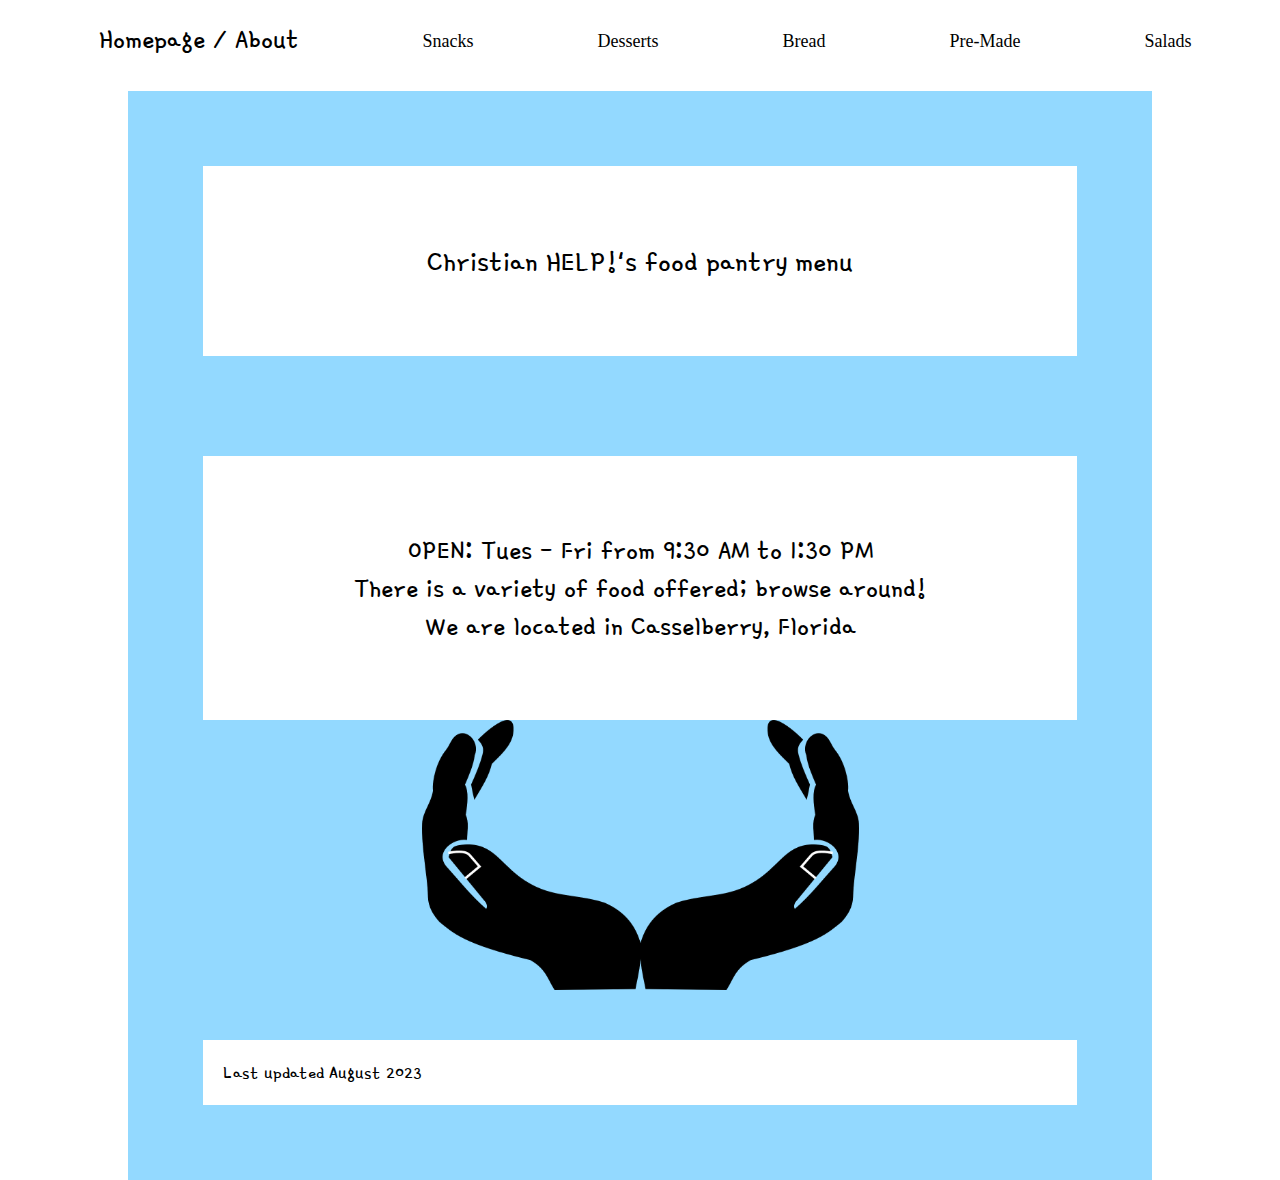
<file: index.html>
<html lang="en">
  <head>
    <title>HOME: Christian HELP! food pantry menu</title>
    <meta charset="utf-8" />
    <meta http-equiv="X-UA-Compatible" content="IE=edge" />
    <meta name="viewport" content="width=device-width, initial-scale=1" />
    <!-- import the webpage's stylesheets -->
    <link rel="stylesheet" href="index.css" />

    <style>
      @import url("https://fonts.googleapis.com/css2?family=Gamja+Flower&family=Source+Serif+4:wght@300&display=swap");
    </style>
    <style>
      @import url("https://fonts.googleapis.com/css2?family=Gamja+Flower&family=Schoolbell&family=Source+Serif+4:wght@300&display=swap");
    </style>
  </head>

  <body>
    <header>
      <nav>
        <!-- Navigation bar -->
        <ul class="nav-bar">
          <li class="nav-item">
            <a class="HomepageLink" href="index.html">Homepage / </a>
            <a class="AboutLink" href="index.html">About</a>
            <a class="OtherLinks" href="snacks.html">Snacks</a>
            <a class="OtherLinks" href="desserts.html">Desserts</a>
            <a class="OtherLinks" href="bread.html">Bread</a>
            <a class="OtherLinks" href="pre-made.html">Pre-Made</a>
            <a class="OtherLinks" href="salads.html">Salads</a>
          </li>
        </ul>
      </nav>
    </header>

    <main>
      <div class="header">
        <h1>Christian HELP!'s food pantry menu</h1>
      </div>

      <div class="details">
        <ul>
          <li>OPEN: Tues - Fri from 9:30 AM to 1:30 PM</li>
          <li>There is a variety of food offered; browse around!</li>
          <li>We are located in Casselberry, Florida</li>
        </ul>
      </div>

      <div class="images">
        <img class="handspng" src="images/handsimg.png" />
      </div>

      <p>Last updated August 2023</p>
    </main>
    <!--<img src="images/snacksimg.png" />
    <h3>Snacks in the Bins</h3>

    <img src="images/dessertsimg.png" />
    <h3>Desserts</h3>

    <img src="images/breadimg.png" />
    <h3>Bread</h3>

    <img src="images/premadeimg.png" />
    <h3>Pre-Made (must microwave)</h3>

    <img src="images/saladimg.png" />
    <h3>Salads</h3>

    <img src="images/fruitsandveggiesimg.png" />
    <h3>Fruits and veggies</h3>

    <img src="images/frenchfriesimg.png" />
    <h3>Miscellaneous and Wawa products</h3>-->
  </body>
</html>
</file>
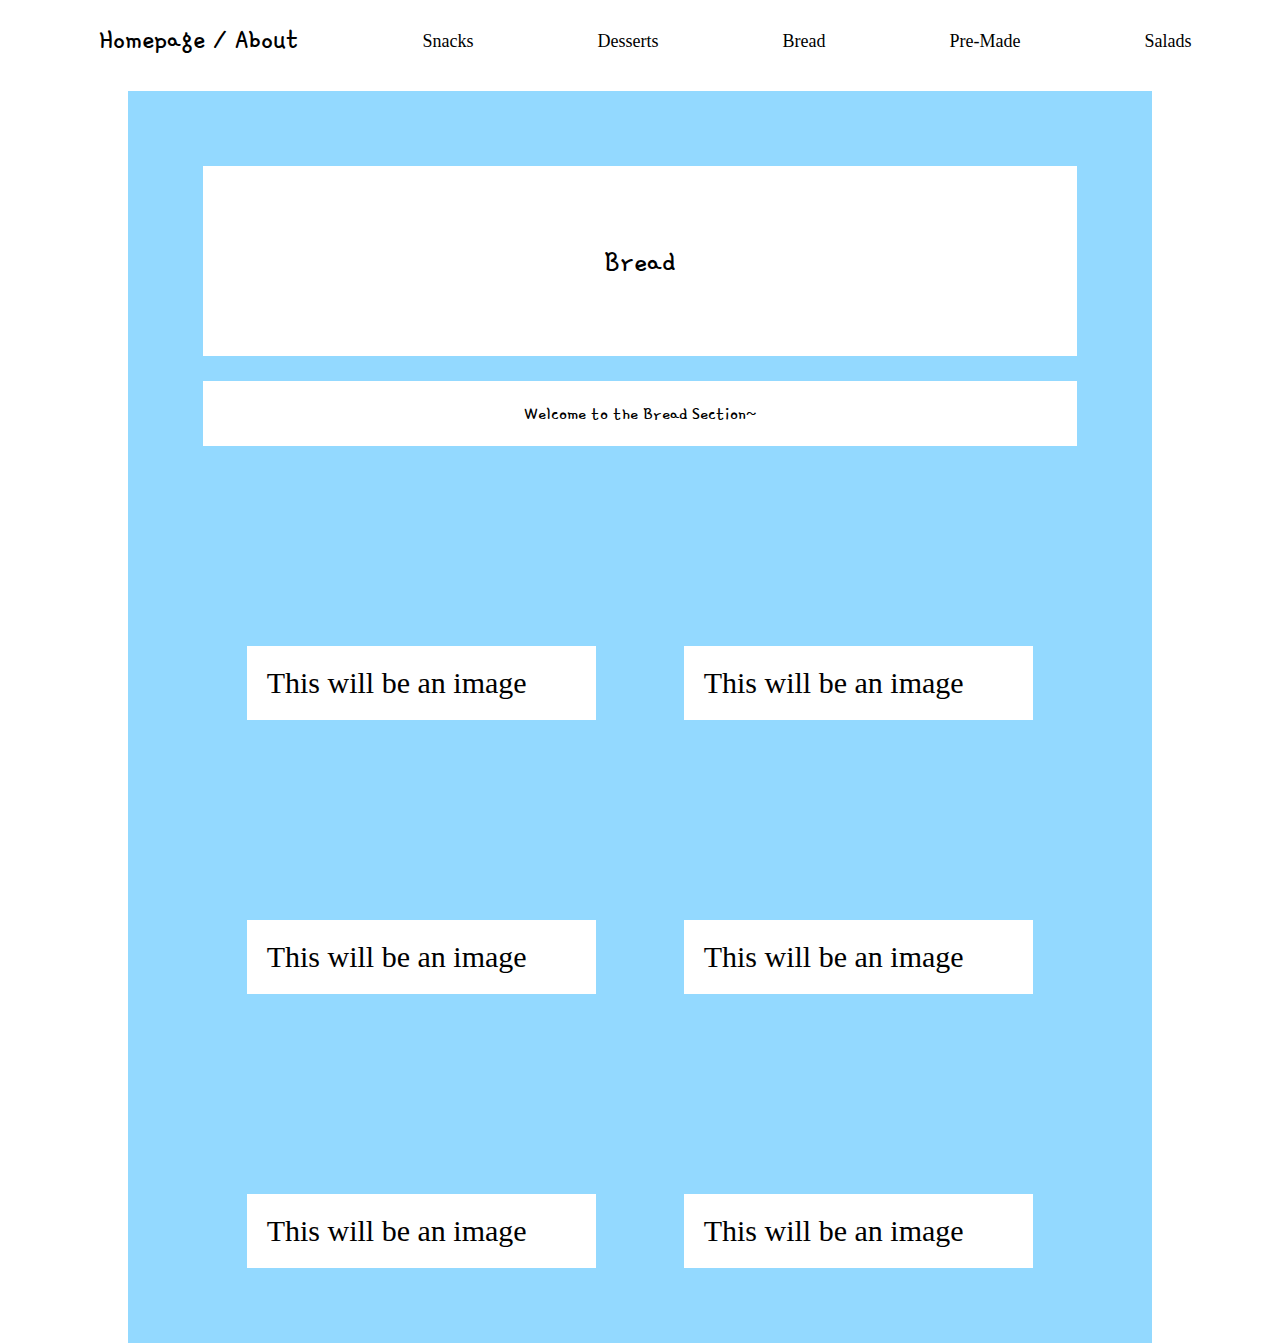
<file: bread.html>
<html lang="en">
  <head>
    <title>BREAD: Christian HELP! food pantry menu</title>
    <meta charset="utf-8" />
    <meta http-equiv="X-UA-Compatible" content="IE=edge" />
    <meta name="viewport" content="width=device-width, initial-scale=1" />
    <!-- import the webpage's stylesheets -->
    <link rel="stylesheet" href="bread.css" />

    <style>
      @import url("https://fonts.googleapis.com/css2?family=Gamja+Flower&family=Source+Serif+4:wght@300&display=swap");
    </style>
    <style>
      @import url("https://fonts.googleapis.com/css2?family=Gamja+Flower&family=Schoolbell&family=Source+Serif+4:wght@300&display=swap");
    </style>
  </head>

  <body>
    <header>
      <nav>
        <!-- Navigation bar -->
        <ul class="nav-bar">
          <li class="nav-item">
            <a class="HomepageLink" href="index.html">Homepage / </a>
            <a class="AboutLink" href="index.html">About</a>
            <a class="OtherLinks" href="snacks.html">Snacks</a>
            <a class="OtherLinks" href="desserts.html">Desserts</a>
            <a class="OtherLinks" href="bread.html">Bread</a>
            <a class="OtherLinks" href="pre-made.html">Pre-Made</a>
            <a class="OtherLinks" href="salads.html">Salads</a>
          </li>
        </ul>
      </nav>
    </header>

    <main>
      <div class="header">
        <h1>Bread</h1>
      </div>

      <div class="headerdesc">
        <h2>Welcome to the Bread Section~</h2>
      </div>

      <div class="breadimages">
        <div class="breadimage">
          <p class="imagedesc">This will be an image</p>
        </div>

        <div class="breadimage">
          <p class="imagedesc">This will be an image</p>
        </div>
      </div>

      <div class="breadimages">
        <div class="breadimage">
          <p class="imagedesc">This will be an image</p>
        </div>

        <div class="breadimage">
          <p class="imagedesc">This will be an image</p>
        </div>
      </div>

      <div class="breadimages">
        <div class="breadimage">
          <p class="imagedesc">This will be an image</p>
        </div>

        <div class="breadimage">
          <p class="imagedesc">This will be an image</p>
        </div>
      </div>
    </main>
  </body>
</html>
</file>
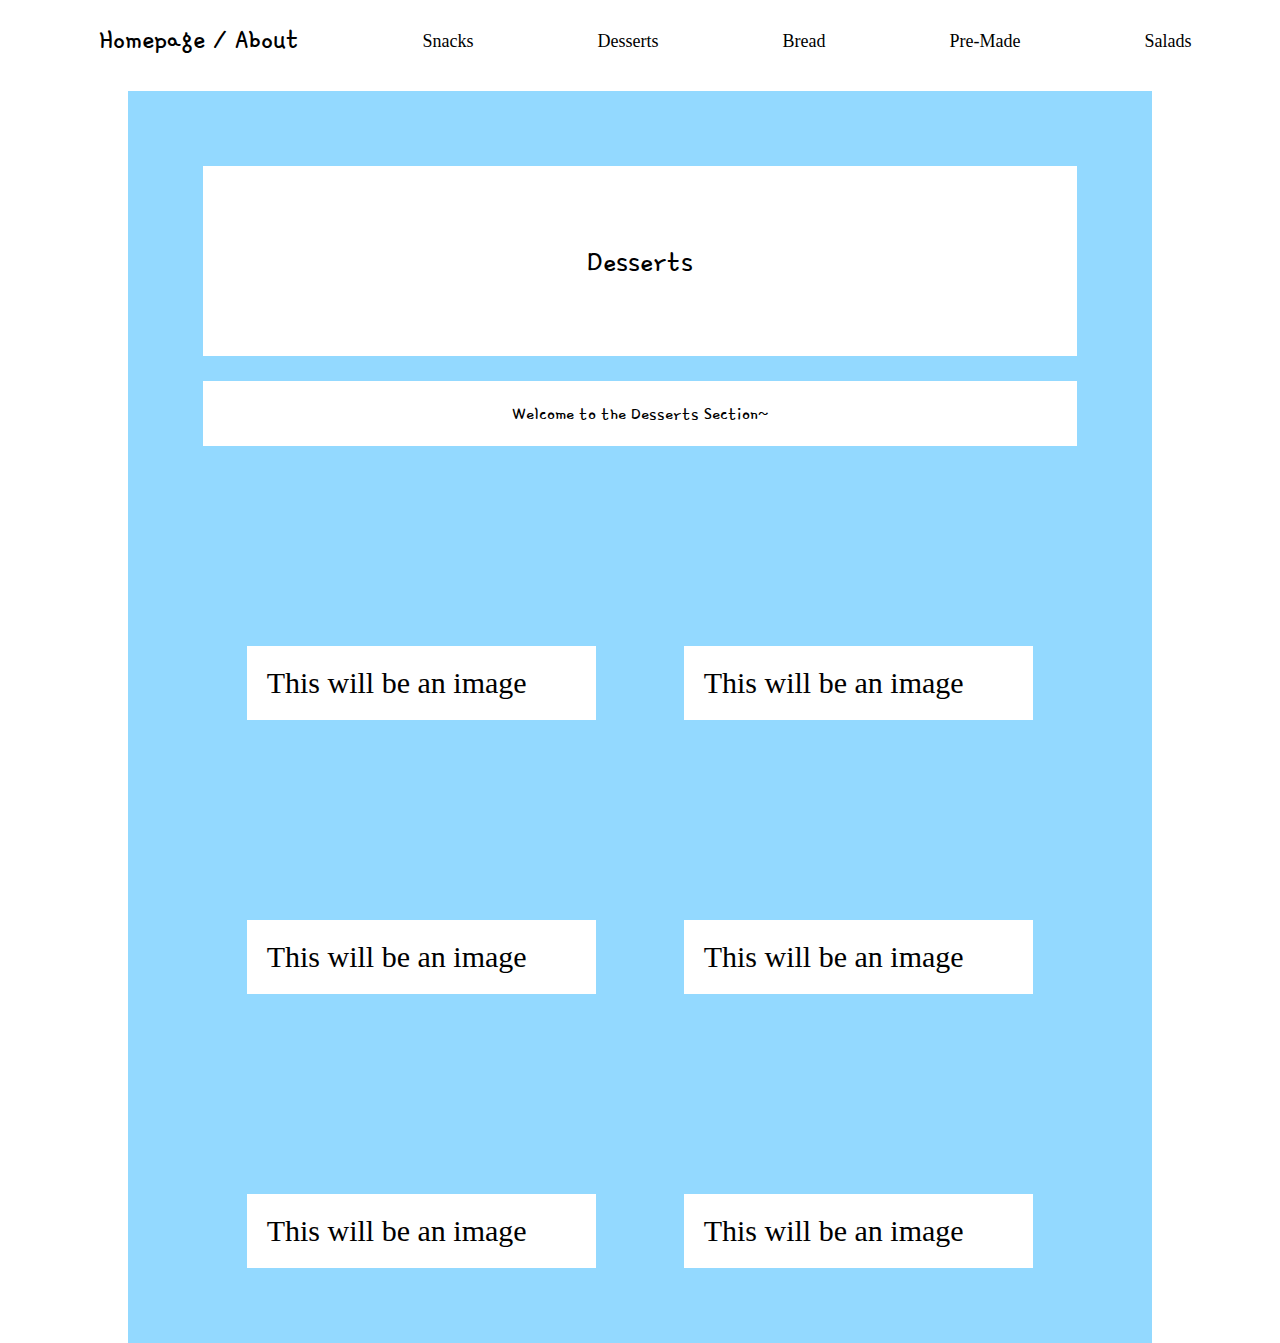
<file: desserts.html>
<html lang="en">
  <head>
    <title>DESSERTS: Christian HELP! food pantry menu</title>
    <meta charset="utf-8" />
    <meta http-equiv="X-UA-Compatible" content="IE=edge" />
    <meta name="viewport" content="width=device-width, initial-scale=1" />
    <!-- import the webpage's stylesheets -->
    <link rel="stylesheet" href="desserts.css" />

    <style>
      @import url("https://fonts.googleapis.com/css2?family=Gamja+Flower&family=Source+Serif+4:wght@300&display=swap");
    </style>
    <style>
      @import url("https://fonts.googleapis.com/css2?family=Gamja+Flower&family=Schoolbell&family=Source+Serif+4:wght@300&display=swap");
    </style>
  </head>

  <body>
    <header>
      <nav>
        <!-- Navigation bar -->
        <ul class="nav-bar">
          <li class="nav-item">
            <a class="HomepageLink" href="index.html">Homepage / </a>
            <a class="AboutLink" href="index.html">About</a>
            <a class="OtherLinks" href="snacks.html">Snacks</a>
            <a class="OtherLinks" href="desserts.html">Desserts</a>
            <a class="OtherLinks" href="bread.html">Bread</a>
            <a class="OtherLinks" href="pre-made.html">Pre-Made</a>
            <a class="OtherLinks" href="salads.html">Salads</a>
          </li>
        </ul>
      </nav>
    </header>

    <main>
      <div class="header">
        <h1>Desserts</h1>
      </div>

      <div class="headerdesc">
        <h2>Welcome to the Desserts Section~</h2>
      </div>

      <div class="dessertsimages">
        <div class="dessertsimage">
          <p class="imagedesc">This will be an image</p>
        </div>

        <div class="dessertsimage">
          <p class="imagedesc">This will be an image</p>
        </div>
      </div>

      <div class="dessertsimages">
        <div class="dessertsimage">
          <p class="imagedesc">This will be an image</p>
        </div>

        <div class="dessertsimage">
          <p class="imagedesc">This will be an image</p>
        </div>
      </div>

      <div class="dessertsimages">
        <div class="dessertsimage">
          <p class="imagedesc">This will be an image</p>
        </div>

        <div class="dessertsimage">
          <p class="imagedesc">This will be an image</p>
        </div>
      </div>
    </main>
  </body>
</html>
</file>
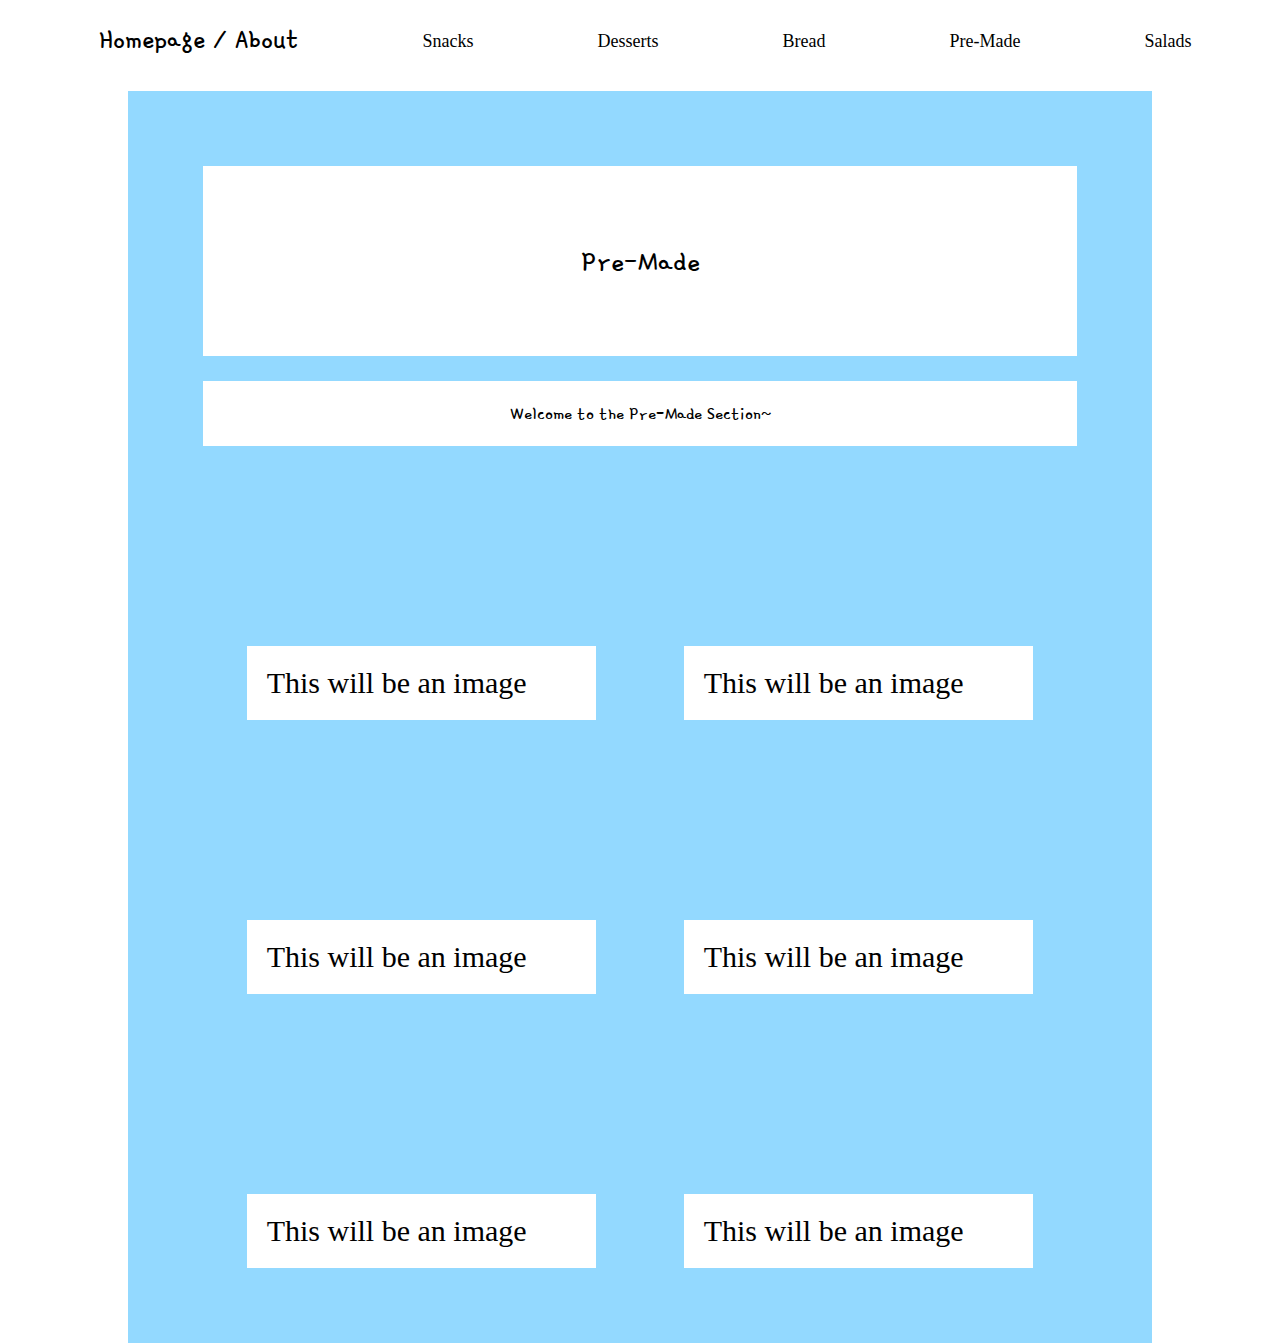
<file: pre-made.html>
<html lang="en">
  <head>
    <title>DESSERTS: Christian HELP! food pantry menu</title>
    <meta charset="utf-8" />
    <meta http-equiv="X-UA-Compatible" content="IE=edge" />
    <meta name="viewport" content="width=device-width, initial-scale=1" />
    <!-- import the webpage's stylesheets -->
    <link rel="stylesheet" href="pre-made.css" />

    <style>
      @import url("https://fonts.googleapis.com/css2?family=Gamja+Flower&family=Source+Serif+4:wght@300&display=swap");
    </style>
    <style>
      @import url("https://fonts.googleapis.com/css2?family=Gamja+Flower&family=Schoolbell&family=Source+Serif+4:wght@300&display=swap");
    </style>
  </head>

  <body>
    <header>
      <nav>
        <!-- Navigation bar -->
        <ul class="nav-bar">
          <li class="nav-item">
            <a class="HomepageLink" href="index.html">Homepage / </a>
            <a class="AboutLink" href="index.html">About</a>
            <a class="OtherLinks" href="snacks.html">Snacks</a>
            <a class="OtherLinks" href="desserts.html">Desserts</a>
            <a class="OtherLinks" href="bread.html">Bread</a>
            <a class="OtherLinks" href="pre-made.html">Pre-Made</a>
            <a class="OtherLinks" href="salads.html">Salads</a>
          </li>
        </ul>
      </nav>
    </header>

    <main>
      <div class="header">
        <h1>Pre-Made</h1>
      </div>

      <div class="headerdesc">
        <h2>Welcome to the Pre-Made Section~</h2>
      </div>

      <div class="premadeimages">
        <div class="premadeimage">
          <p class="imagedesc">This will be an image</p>
        </div>

        <div class="premadeimage">
          <p class="imagedesc">This will be an image</p>
        </div>
      </div>

      <div class="premadeimages">
        <div class="premadeimage">
          <p class="imagedesc">This will be an image</p>
        </div>

        <div class="premadeimage">
          <p class="imagedesc">This will be an image</p>
        </div>
      </div>

      <div class="premadeimages">
        <div class="premadeimage">
          <p class="imagedesc">This will be an image</p>
        </div>

        <div class="premadeimage">
          <p class="imagedesc">This will be an image</p>
        </div>
      </div>
    </main>
  </body>
</html>
</file>
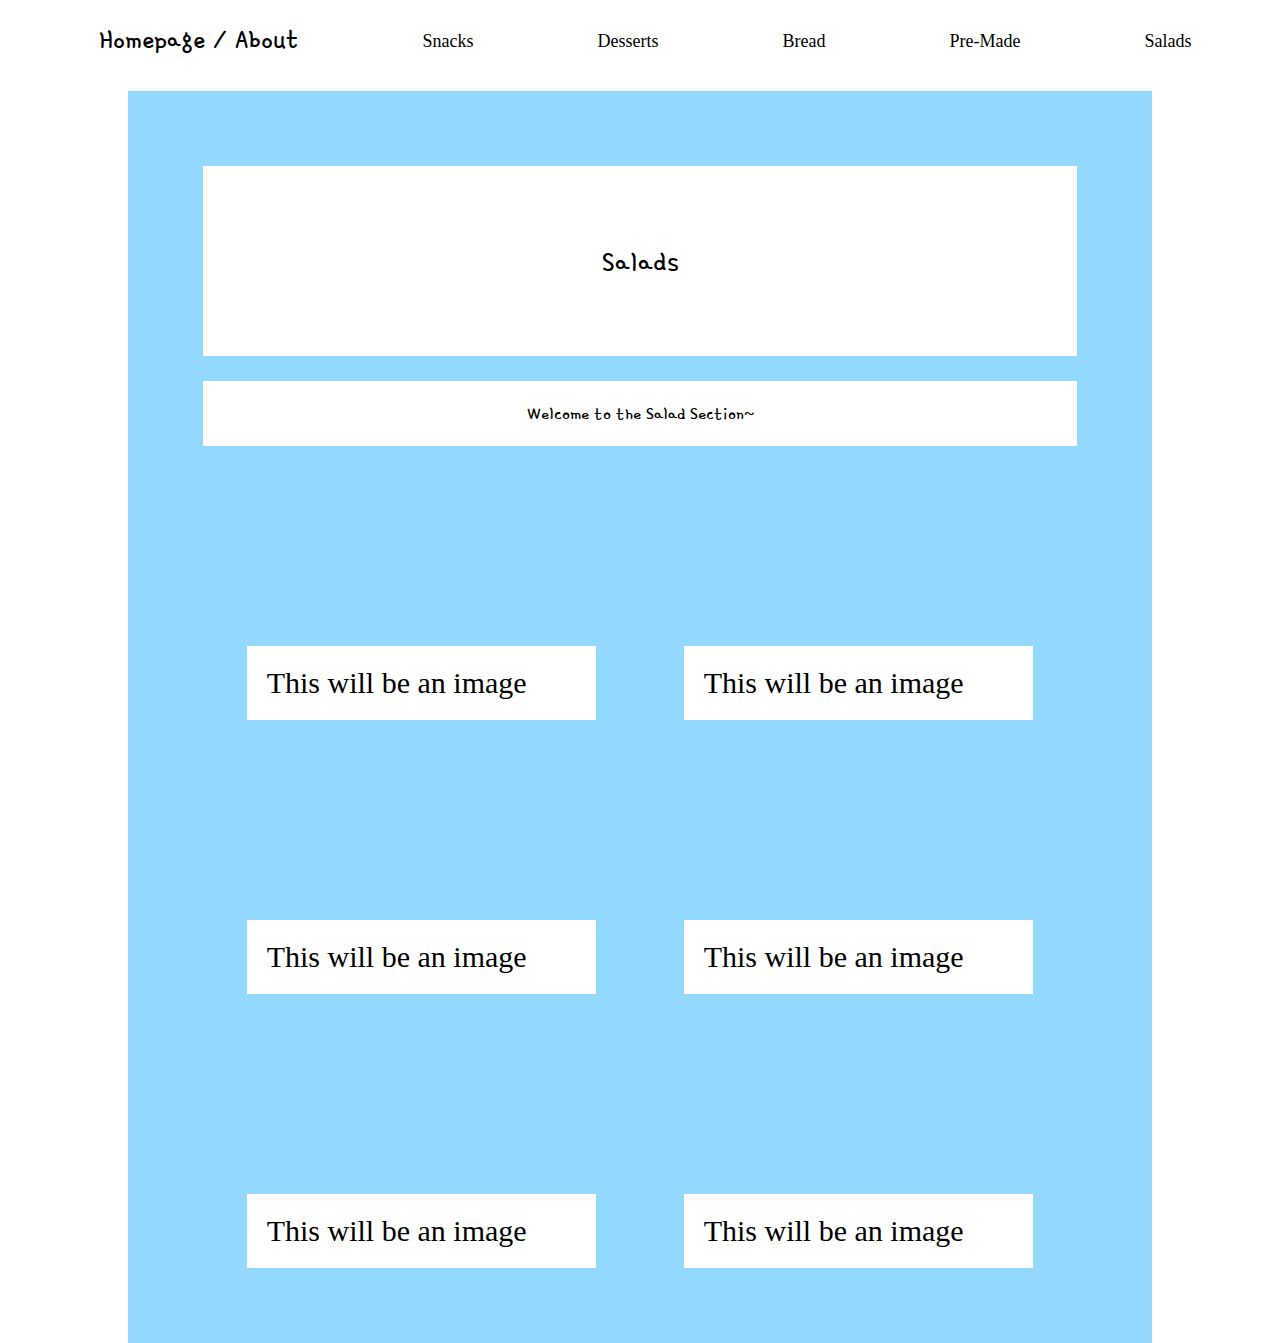
<file: salads.html>
<html lang="en">
  <head>
    <title>SALADS: Christian HELP! food pantry menu</title>
    <meta charset="utf-8" />
    <meta http-equiv="X-UA-Compatible" content="IE=edge" />
    <meta name="viewport" content="width=device-width, initial-scale=1" />
    <!-- import the webpage's stylesheets -->
    <link rel="stylesheet" href="salads.css" />

    <style>
      @import url("https://fonts.googleapis.com/css2?family=Gamja+Flower&family=Source+Serif+4:wght@300&display=swap");
    </style>
    <style>
      @import url("https://fonts.googleapis.com/css2?family=Gamja+Flower&family=Schoolbell&family=Source+Serif+4:wght@300&display=swap");
    </style>
  </head>

  <body>
    <header>
      <nav>
        <!-- Navigation bar -->
        <ul class="nav-bar">
          <li class="nav-item">
            <a class="HomepageLink" href="index.html">Homepage / </a>
            <a class="AboutLink" href="index.html">About</a>
            <a class="OtherLinks" href="snacks.html">Snacks</a>
            <a class="OtherLinks" href="desserts.html">Desserts</a>
            <a class="OtherLinks" href="bread.html">Bread</a>
            <a class="OtherLinks" href="pre-made.html">Pre-Made</a>
            <a class="OtherLinks" href="salads.html">Salads</a>
          </li>
        </ul>
      </nav>
    </header>

    <main>
      <div class="header">
        <h1>Salads</h1>
      </div>

      <div class="headerdesc">
        <h2>Welcome to the Salad Section~</h2>
      </div>

      <div class="saladimages">
        <div class="saladimage">
          <p class="imagedesc">This will be an image</p>
        </div>

        <div class="saladimage">
          <p class="imagedesc">This will be an image</p>
        </div>
      </div>

      <div class="saladimages">
        <div class="saladimage">
          <p class="imagedesc">This will be an image</p>
        </div>

        <div class="saladimage">
          <p class="imagedesc">This will be an image</p>
        </div>
      </div>

      <div class="saladimages">
        <div class="saladimage">
          <p class="imagedesc">This will be an image</p>
        </div>

        <div class="saladimage">
          <p class="imagedesc">This will be an image</p>
        </div>
      </div>
    </main>
  </body>
</html>
</file>
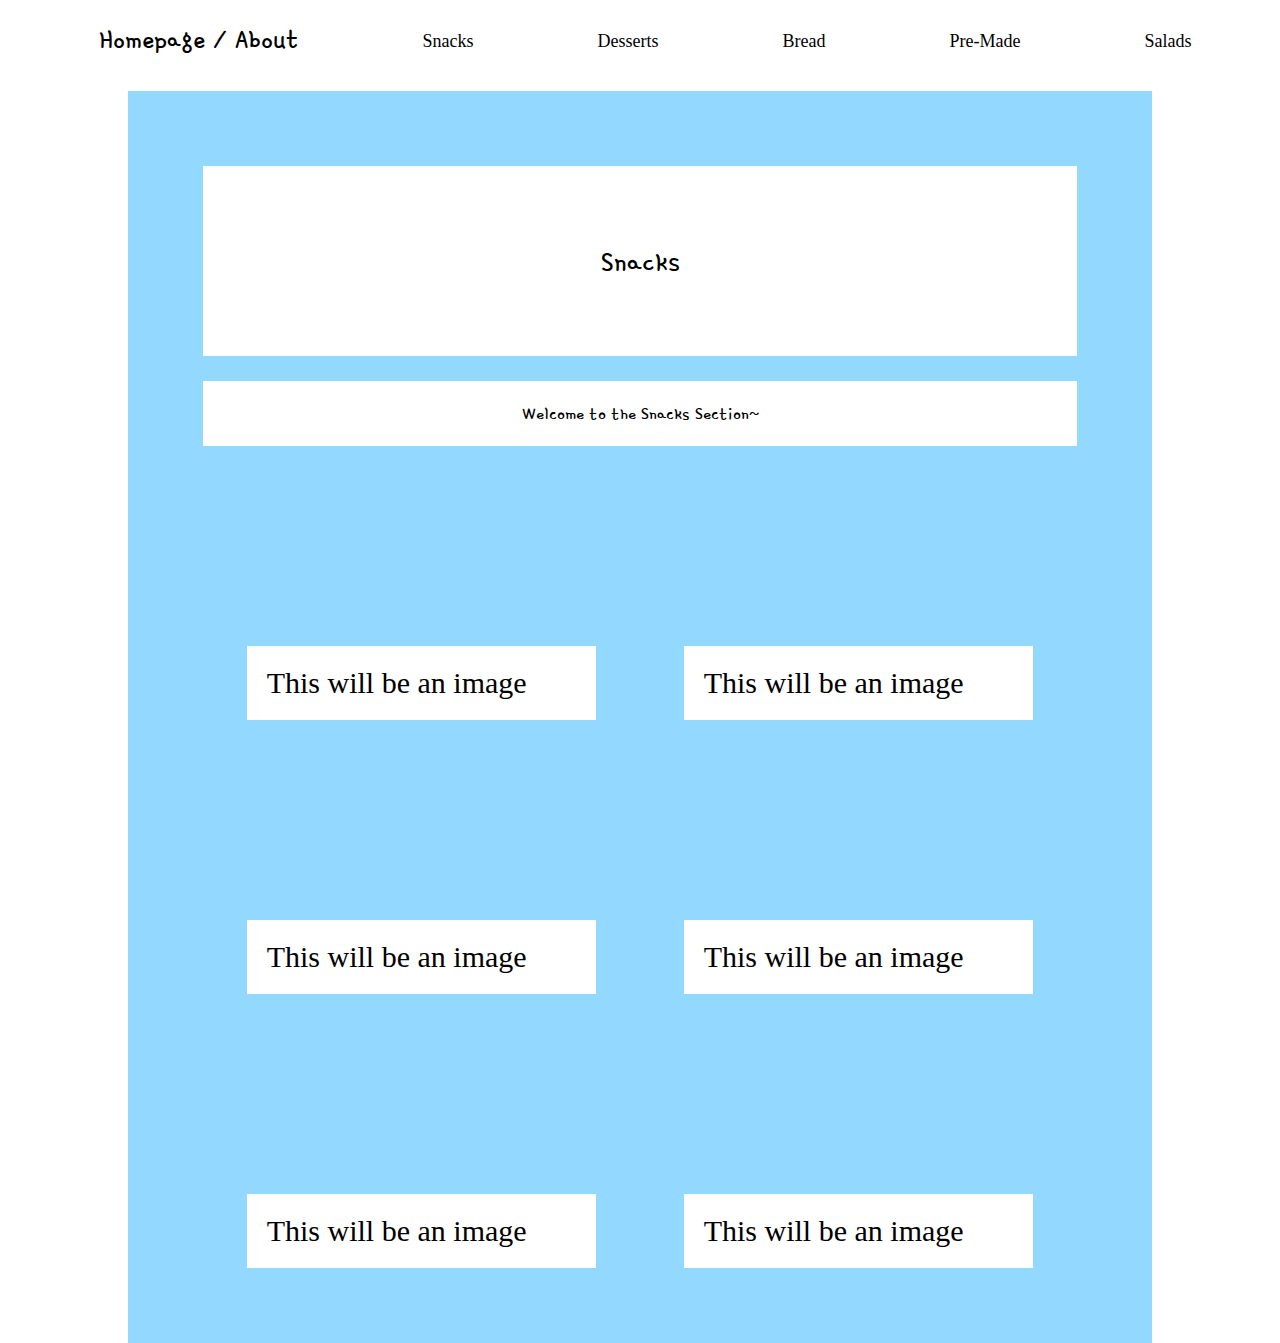
<file: snacks.html>
<html lang="en">
  <head>
    <title>SNACKS: Christian HELP! food pantry menu</title>
    <meta charset="utf-8" />
    <meta http-equiv="X-UA-Compatible" content="IE=edge" />
    <meta name="viewport" content="width=device-width, initial-scale=1" />
    <!-- import the webpage's stylesheets -->
    <link rel="stylesheet" href="snacks.css" />

    <style>
      @import url("https://fonts.googleapis.com/css2?family=Gamja+Flower&family=Source+Serif+4:wght@300&display=swap");
    </style>
    <style>
      @import url("https://fonts.googleapis.com/css2?family=Gamja+Flower&family=Schoolbell&family=Source+Serif+4:wght@300&display=swap");
    </style>
  </head>

  <body>
    <header>
      <nav>
        <!-- Navigation bar -->
        <ul class="nav-bar">
          <li class="nav-item">
            <a class="HomepageLink" href="index.html">Homepage / </a>
            <a class="AboutLink" href="index.html">About</a>
            <a class="OtherLinks" href="snacks.html">Snacks</a>
            <a class="OtherLinks" href="desserts.html">Desserts</a>
            <a class="OtherLinks" href="bread.html">Bread</a>
            <a class="OtherLinks" href="pre-made.html">Pre-Made</a>
            <a class="OtherLinks" href="salads.html">Salads</a>
          </li>
        </ul>
      </nav>
    </header>

    <main>
      <div class="header">
        <h1>Snacks</h1>
      </div>

      <div class="headerdesc">
        <h2>Welcome to the Snacks Section~</h2>
      </div>

      <div class="snackimages">
        <div class="snackimage">
          <p class="imagedesc">This will be an image</p>
        </div>

        <div class="snackimage">
          <p class="imagedesc">This will be an image</p>
        </div>
      </div>

      <div class="snackimages">
        <div class="snackimage">
          <p class="imagedesc">This will be an image</p>
        </div>

        <div class="snackimage">
          <p class="imagedesc">This will be an image</p>
        </div>
      </div>

      <div class="snackimages">
        <div class="snackimage">
          <p class="imagedesc">This will be an image</p>
        </div>

        <div class="snackimage">
          <p class="imagedesc">This will be an image</p>
        </div>
      </div>
    </main>
  </body>
</html>
</file>
<file: index.css>
*{
    margin: 0px;
    padding: 0px;
}
/*For the body*/
body {
    height: 100%;
 
}


.nav{
    padding: 50px;
}

.nav-item{
    list-style-type: none;
    padding: 20px;
    text-align: center;

}


/*For the nav bar*/
.HomepageLink {
    font-family: 'Gamja Flower', cursive;
    font-size: 30px;
    margin-left: 10px;
    text-decoration: none;
    color: black;
}


.AboutLink{
    font-family: 'Gamja Flower', cursive;
    font-size: 30px;
   
    text-decoration: none;
    color: black;


}


.OtherLinks{
    font-family: 'Schoolbell', cursive;
    font-size: 18px;
    margin-left:120px;
    text-decoration: none;
    color: black;


}



main{
    background-color: rgb(147, 217, 255);
    padding: 75px;
    margin: 1%;
    margin-left: 10%;
    margin-right: 10%;
}


h1{
    padding: 75px;
    text-align: center;
    background-color: white;
    font-family: 'Gamja Flower', cursive;
    font-weight: normal;
}

.details{
    padding: 75px;
    margin-top: 100px;  
    text-align: center;
    font-size: 30px;
    font-family: 'Gamja FLower', cursive;
    background-color: white;

}

li{
    list-style-type: none;

}

.images{
    text-align: center;
}

.handspng{
    width: 50%;
    margin-left: 10%;
    margin-right: 10%;
    
}

p{
    font-family: 'Gamja Flower', cursive;
    font-size: 20px;
    margin-top: 50px;
    background-color: white;
    padding: 20px;
    
}
</file>
<file: bread.css>
*{
    margin: 0px;
    padding: 0px;
}
/*For the body*/
body {
    height: 100%;
 
}


.nav{
    padding: 50px;
}

.nav-item{
    list-style-type: none;
    padding: 20px;
    text-align: center;

}


/*For the nav bar*/
.HomepageLink {
    font-family: 'Gamja Flower', cursive;
    font-size: 30px;
    margin-left: 10px;
    text-decoration: none;
    color: black;
}


.AboutLink{
    font-family: 'Gamja Flower', cursive;
    font-size: 30px;
   
    text-decoration: none;
    color: black;


}


.OtherLinks{
    font-family: 'Schoolbell', cursive;
    font-size: 18px;
    margin-left:120px;
    text-decoration: none;
    color: black;


}



main{
    background-color: rgb(147, 217, 255);
    padding: 75px;
    margin: 1%;
    margin-left: 10%;
    margin-right: 10%;
}


h1{
    padding: 75px;
    text-align: center;
    background-color: white;
    font-family: 'Gamja Flower', cursive;
    font-weight: normal;
}


  

  p{
    background-color: white;
    padding: 20px;
    margin-left: 10%;
    margin-right: 10%;
    font-family: 'Schoolbell', cursive;
    font-size: 30px;

  }

  .breadimages{
    display: flex;
    flex-direction: row;
    margin-top: 200px;
    
  }

  .breadimage{

    flex:2;
  }

h2{
    font-size: 20px;
    margin-top: 25px;
    background-color: white;
    text-align: center;
    padding:20px;
    font-family: 'Gamja Flower', cursive;
    font-weight: normal;
}
</file>
<file: desserts.css>
*{
    margin: 0px;
    padding: 0px;
}
/*For the body*/
body {
    height: 100%;
 
}


.nav{
    padding: 50px;
}

.nav-item{
    list-style-type: none;
    padding: 20px;
    text-align: center;

}


/*For the nav bar*/
.HomepageLink {
    font-family: 'Gamja Flower', cursive;
    font-size: 30px;
    margin-left: 10px;
    text-decoration: none;
    color: black;
}


.AboutLink{
    font-family: 'Gamja Flower', cursive;
    font-size: 30px;
   
    text-decoration: none;
    color: black;


}


.OtherLinks{
    font-family: 'Schoolbell', cursive;
    font-size: 18px;
    margin-left:120px;
    text-decoration: none;
    color: black;


}



main{
    background-color: rgb(147, 217, 255);
    padding: 75px;
    margin: 1%;
    margin-left: 10%;
    margin-right: 10%;
}


h1{
    padding: 75px;
    text-align: center;
    background-color: white;
    font-family: 'Gamja Flower', cursive;
    font-weight: normal;
}


  

  p{
    background-color: white;
    padding: 20px;
    margin-left: 10%;
    margin-right: 10%;
    font-family: 'Schoolbell', cursive;
    font-size: 30px;

  }

  .dessertsimages{
    display: flex;
    flex-direction: row;
    margin-top: 200px;
    
  }

  .dessertsimage{

    flex:2;
  }

h2{
    font-size: 20px;
    margin-top: 25px;
    background-color: white;
    text-align: center;
    padding:20px;
    font-family: 'Gamja Flower', cursive;
    font-weight: normal;
}
</file>
<file: pre-made.css>
*{
    margin: 0px;
    padding: 0px;
}
/*For the body*/
body {
    height: 100%;
 
}


.nav{
    padding: 50px;
}

.nav-item{
    list-style-type: none;
    padding: 20px;
    text-align: center;

}


/*For the nav bar*/
.HomepageLink {
    font-family: 'Gamja Flower', cursive;
    font-size: 30px;
    margin-left: 10px;
    text-decoration: none;
    color: black;
}


.AboutLink{
    font-family: 'Gamja Flower', cursive;
    font-size: 30px;
   
    text-decoration: none;
    color: black;


}


.OtherLinks{
    font-family: 'Schoolbell', cursive;
    font-size: 18px;
    margin-left:120px;
    text-decoration: none;
    color: black;


}



main{
    background-color: rgb(147, 217, 255);
    padding: 75px;
    margin: 1%;
    margin-left: 10%;
    margin-right: 10%;
}


h1{
    padding: 75px;
    text-align: center;
    background-color: white;
    font-family: 'Gamja Flower', cursive;
    font-weight: normal;
}


  

  p{
    background-color: white;
    padding: 20px;
    margin-left: 10%;
    margin-right: 10%;
    font-family: 'Schoolbell', cursive;
    font-size: 30px;

  }

  .premadeimages{
    display: flex;
    flex-direction: row;
    margin-top: 200px;
    
  }

  .premadeimage{

    flex:2;
  }

h2{
    font-size: 20px;
    margin-top: 25px;
    background-color: white;
    text-align: center;
    padding:20px;
    font-family: 'Gamja Flower', cursive;
    font-weight: normal;
}
</file>
<file: salads.css>
*{
    margin: 0px;
    padding: 0px;
}
/*For the body*/
body {
    height: 100%;
 
}


.nav{
    padding: 50px;
}

.nav-item{
    list-style-type: none;
    padding: 20px;
    text-align: center;

}


/*For the nav bar*/
.HomepageLink {
    font-family: 'Gamja Flower', cursive;
    font-size: 30px;
    margin-left: 10px;
    text-decoration: none;
    color: black;
}


.AboutLink{
    font-family: 'Gamja Flower', cursive;
    font-size: 30px;
   
    text-decoration: none;
    color: black;


}


.OtherLinks{
    font-family: 'Schoolbell', cursive;
    font-size: 18px;
    margin-left:120px;
    text-decoration: none;
    color: black;


}



main{
    background-color: rgb(147, 217, 255);
    padding: 75px;
    margin: 1%;
    margin-left: 10%;
    margin-right: 10%;
}


h1{
    padding: 75px;
    text-align: center;
    background-color: white;
    font-family: 'Gamja Flower', cursive;
    font-weight: normal;
}


  

  p{
    background-color: white;
    padding: 20px;
    margin-left: 10%;
    margin-right: 10%;
    font-family: 'Schoolbell', cursive;
    font-size: 30px;

  }

  .saladimages{
    display: flex;
    flex-direction: row;
    margin-top: 200px;
    
  }

  .saladimage{

    flex:2;
  }

h2{
    font-size: 20px;
    margin-top: 25px;
    background-color: white;
    text-align: center;
    padding:20px;
    font-family: 'Gamja Flower', cursive;
    font-weight: normal;
}
</file>
<file: snacks.css>
*{
    margin: 0px;
    padding: 0px;
}
/*For the body*/
body {
    height: 100%;
 
}


.nav{
    padding: 50px;
}

.nav-item{
    list-style-type: none;
    padding: 20px;
    text-align: center;

}


/*For the nav bar*/
.HomepageLink {
    font-family: 'Gamja Flower', cursive;
    font-size: 30px;
    margin-left: 10px;
    text-decoration: none;
    color: black;
}


.AboutLink{
    font-family: 'Gamja Flower', cursive;
    font-size: 30px;
   
    text-decoration: none;
    color: black;


}


.OtherLinks{
    font-family: 'Schoolbell', cursive;
    font-size: 18px;
    margin-left:120px;
    text-decoration: none;
    color: black;


}



main{
    background-color: rgb(147, 217, 255);
    padding: 75px;
    margin: 1%;
    margin-left: 10%;
    margin-right: 10%;
}


h1{
    padding: 75px;
    text-align: center;
    background-color: white;
    font-family: 'Gamja Flower', cursive;
    font-weight: normal;
}


  

  p{
    background-color: white;
    padding: 20px;
    margin-left: 10%;
    margin-right: 10%;
    font-family: 'Schoolbell', cursive;
    font-size: 30px;

  }

  .snackimages{
    display: flex;
    flex-direction: row;
    margin-top: 200px;
    
  }

  .snackimage{

    flex:2;
  }

h2{
    font-size: 20px;
    margin-top: 25px;
    background-color: white;
    text-align: center;
    padding:20px;
    font-family: 'Gamja Flower', cursive;
    font-weight: normal;
}
</file>
